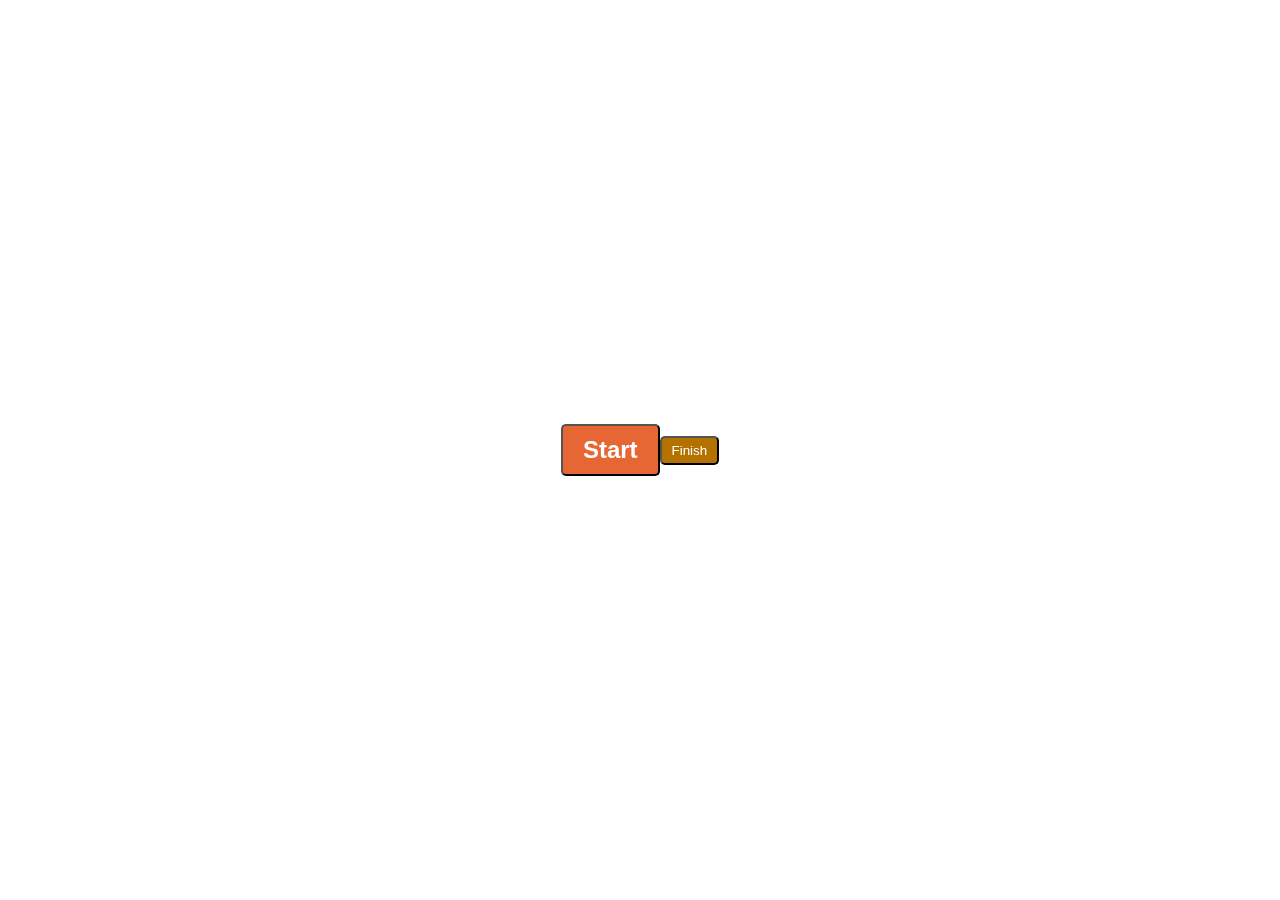
<file: descriptivePage.html>
<!DOCTYPE html>
<html lang="en">
<head>
  <meta charset="UTF-8">
  <meta name="viewport" content="width=device-width, initial-scale=1.0">
  <meta http-equiv="X-UA-Compatible" content="ie=edge">
  <!--<link href="https://cdn.jsdelivr.net/npm/bootstrap@5.0.1/dist/css/bootstrap.min.css" rel="stylesheet" integrity="sha384-+0n0xVW2eSR5OomGNYDnhzAbDsOXxcvSN1TPprVMTNDbiYZCxYbOOl7+AMvyTG2x" crossorigin="anonymous">-->
  <link href="css/descriptivePage.css" rel="stylesheet">
  
  <script defer src="script/descriptivePage.js"></script>
  <title>DESCRIPTIVE PAGE</title>
</head>
  <body> 
    
<div class="container">
  <div id="question-container" class="hide">
    <div id="question">Question</div>    
    <div id="answer">
    <div class="answer1">
      <textarea class="answer2" placeholder="Type your answer here" id="floatingTextarea2" style="height: 100px"></textarea>
    </div>
      </div>
     <div id="answer-buttons" class="btn-grid">
      <button class="btn">Answer 1</button>
      <button class="btn">Answer 2</button>
     
    </div> 
  </div> 
  <div class="controls">
    <button id="start-btn" class="start-btn btn">Start</button>
    <button id="next-btn" class="next-btn btn hide">Next</button>
    <a href="index.html"><button id="finish-btn" class="finish-btn btn">Finish</button></a>
  </div>
</div>  
  </body>
</html>
</file>
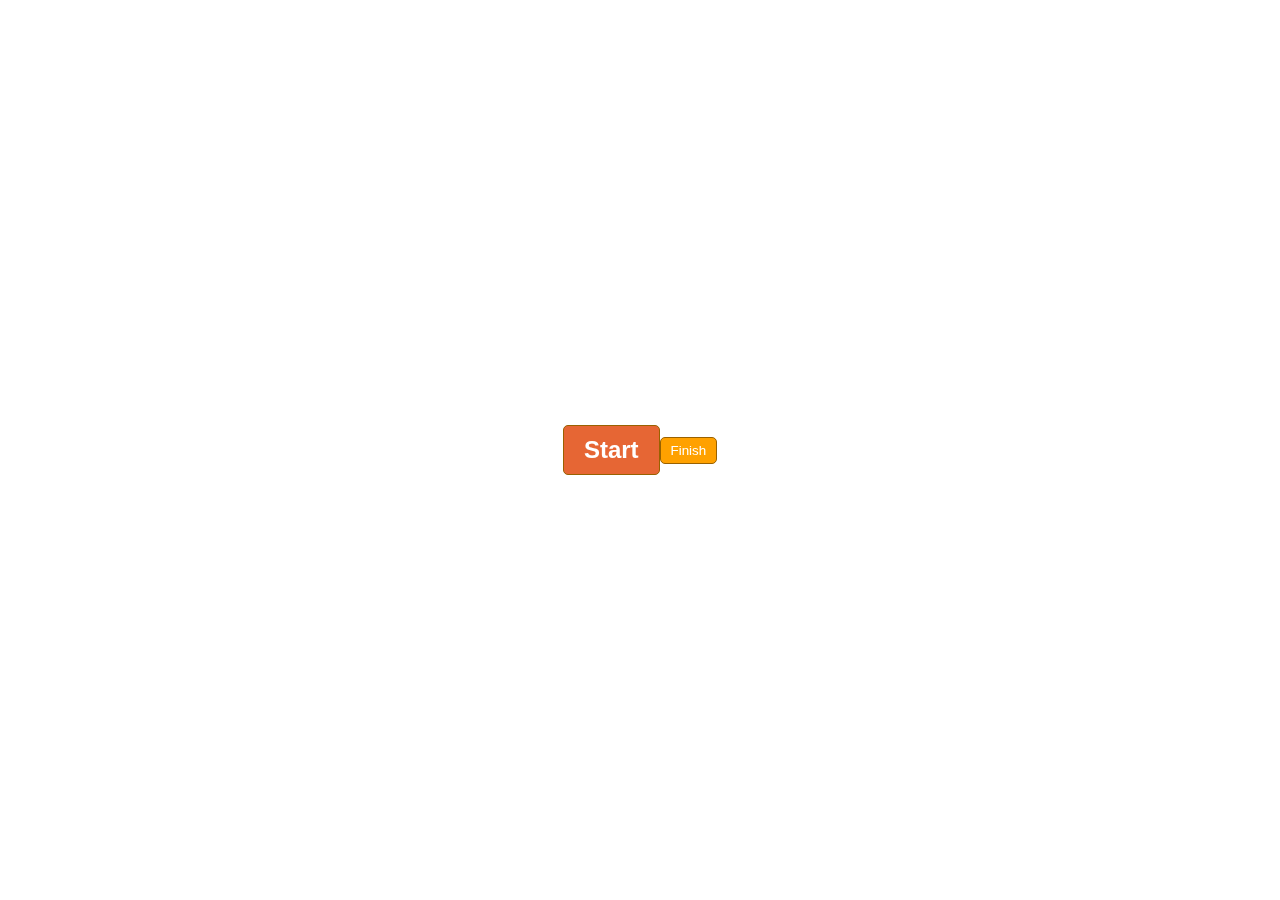
<file: mcqPage.html>
<!DOCTYPE html>
<html lang="en">
<head>
  <meta charset="UTF-8">
  <meta name="viewport" content="width=device-width, initial-scale=1.0">
  <meta http-equiv="X-UA-Compatible" content="ie=edge">
  <link href="css/mcqStyles.css" rel="stylesheet">
  <script defer src="script/script.js"></script>
  <title>MCQ PAGE</title>
</head>
  <body>   
    
<div class="container">
  <div id="question-container" class="hide">
    <div id="question">Question</div>
    <div id="answer-buttons" class="btn-grid">
      <button class="btn">Answer 1</button>
      <button class="btn">Answer 2</button>
      <button class="btn">Answer 3</button>
      <button class="btn">Answer 4</button>
    </div>
  </div> 
  <div class="controls">
    <button id="start-btn" class="start-btn btn">Start</button>
    <button id="next-btn" class="next-btn btn hide">Next</button>
    <a href="index.html"><button id="finish-btn" class="finish-btn btn">Finish</button></a>
  </div>
</div>  
  </body>
</html>
</file>
<file: css/descriptivePage.css>
*, *::before, *::after {
  box-sizing: border-box;
  font-family: Verdana, Geneva, Tahoma, sans-serif;
}

:root {
  --hue-neutral: 38;
  /*--hue-review: 280;
  --hue-correct: 125;*/
}

body {
 --hue: var(--hue-neutral);
  padding: 0;
  margin: 0;
  display: flex;
  width: 100vw;
  height: 100vh;
  justify-content: center;
  align-items: center;
  /background-color: hsl(var(--hue), 100%, 20%);/
}

/*body.correct {
  --hue: var(--hue-correct);
}

body.review {
  --hue: var(--hue-review);
}*/

.container {
  width: 800px;
  color: white;
  max-width: 80%;
  border-radius: 5px;
  backdrop-filter: blur(30px);
  padding: 10px;
  box-shadow: 0 0 4px 1px;
}


.btn-grid {
  display: grid;
  grid-template-columns: repeat(2, auto);
  gap: 10px;
  margin: 20px 0;
}

.btn {
  /--hue: var(--hue-neutral);/
  border: 1px solid hsl(var(--hue), 100%, 30%);
  background-color: hsl(var(--hue), 100%, 35%);
  border-radius: 5px;
  padding: 5px 10px;
  color: white;
  outline: none;
}

.btn:hover {
  border-color: black;
}

/*.btn.correct {
  --hue: var(--hue-correct);
  color: black;
}

.btn.review {
  --hue: var(--hue-review);
}*/

.start-btn, .next-btn {
  font-size: 1.5rem;
  font-weight: bold;
  padding: 10px 20px;
  background-color: #e66634;
}

.controls {
  display: flex;
  justify-content: center;
  align-items: center;
}

.hide {
  display: none;
}
textarea{
	width:100%;
}
.answer1{
	padding-top:20px;
	outline:none;
}





/* Background Styles Only 
@import url('https://fonts.googleapis.com/css?family=Raleway');*/


html {
    width: 100%;
    height: 100%;
    display: flex;
    justify-content: center;
    align-items: center;
    background-image: url("https://images.unsplash.com/photo-1490383559880-5003a7baa963?ixid=MnwxMjA3fDB8MHxwaG90by1wYWdlfHx8fGVufDB8fHx8&ixlib=rb-1.2.1&auto=format&fit=crop&w=1173&q=80") ;
  background-repeat:no-repeat;
  background-size:cover;
}
</file>
<file: css/mcqStyles.css>
*, *::before, *::after {
  box-sizing: border-box;
  font-family: Verdana, Geneva, Tahoma, sans-serif;
}

:root {
  --hue-neutral: 38;
  --hue-wrong: 0;
  --hue-correct: 125;
}

body {
 --hue: var(--hue-neutral);
  padding: 0;
  margin: 0;
  display: flex;
  width: 100vw;
  height: 100vh;
  justify-content: center;
  align-items: center;
  /*background-color: hsl(var(--hue), 100%, 20%);*/
}

body.correct {
  --hue: var(--hue-correct);
}

body.wrong {
  --hue: var(--hue-wrong);
}

.container {
  width: 800px;
  color: white;
  max-width: 80%;
  border-radius: 5px;
  backdrop-filter: blur(30px);
  padding: 10px;
  box-shadow: 0 0 4px 1px;
}

.btn-grid {
  display: grid;
  grid-template-columns: repeat(2, auto);
  gap: 10px;
  margin: 20px 0;
}

.btn {
  /*--hue: var(--hue-neutral);*/
  border: 1px solid hsl(var(--hue), 100%, 30%);
  background-color: hsl(var(--hue), 100%, 50%);
  border-radius: 5px;
  padding: 5px 10px;
  color: white;
  outline: none;
}

.btn:hover {
  border-color: black;
}

.btn.correct {
  --hue: var(--hue-correct);
  color: black;
}

.btn.wrong {
  --hue: var(--hue-wrong);
}

.start-btn, .next-btn {
  font-size: 1.5rem;
  font-weight: bold;
  padding: 10px 20px;
  background-color: #e66634;
}

.controls {
  display: flex;
  justify-content: center;
  align-items: center;
}

.hide {
  display: none;
}

/*.img1 .container {
  background-position: center center;
  justify-content: space-around;
  align-items: center;
  z-index: 1;
  padding: auto;
  margin: 40px auto;
  border-radius: 5px;
  backdrop-filter: blur(30px);
  border: 2px solid transparent;
  background-clip: padding-box;
}*/








/* Background Styles Only 

@import url('https://fonts.googleapis.com/css?family=Raleway');*/


html {
    width: 100%;
    height: 100%;
    display: flex;
    justify-content: center;
    align-items: center;
    background-image: url("https://images.unsplash.com/photo-1490383559880-5003a7baa963?ixid=MnwxMjA3fDB8MHxwaG90by1wYWdlfHx8fGVufDB8fHx8&ixlib=rb-1.2.1&auto=format&fit=crop&w=1173&q=80") ;
  background-repeat:no-repeat;
  background-size:cover;
}
</file>
